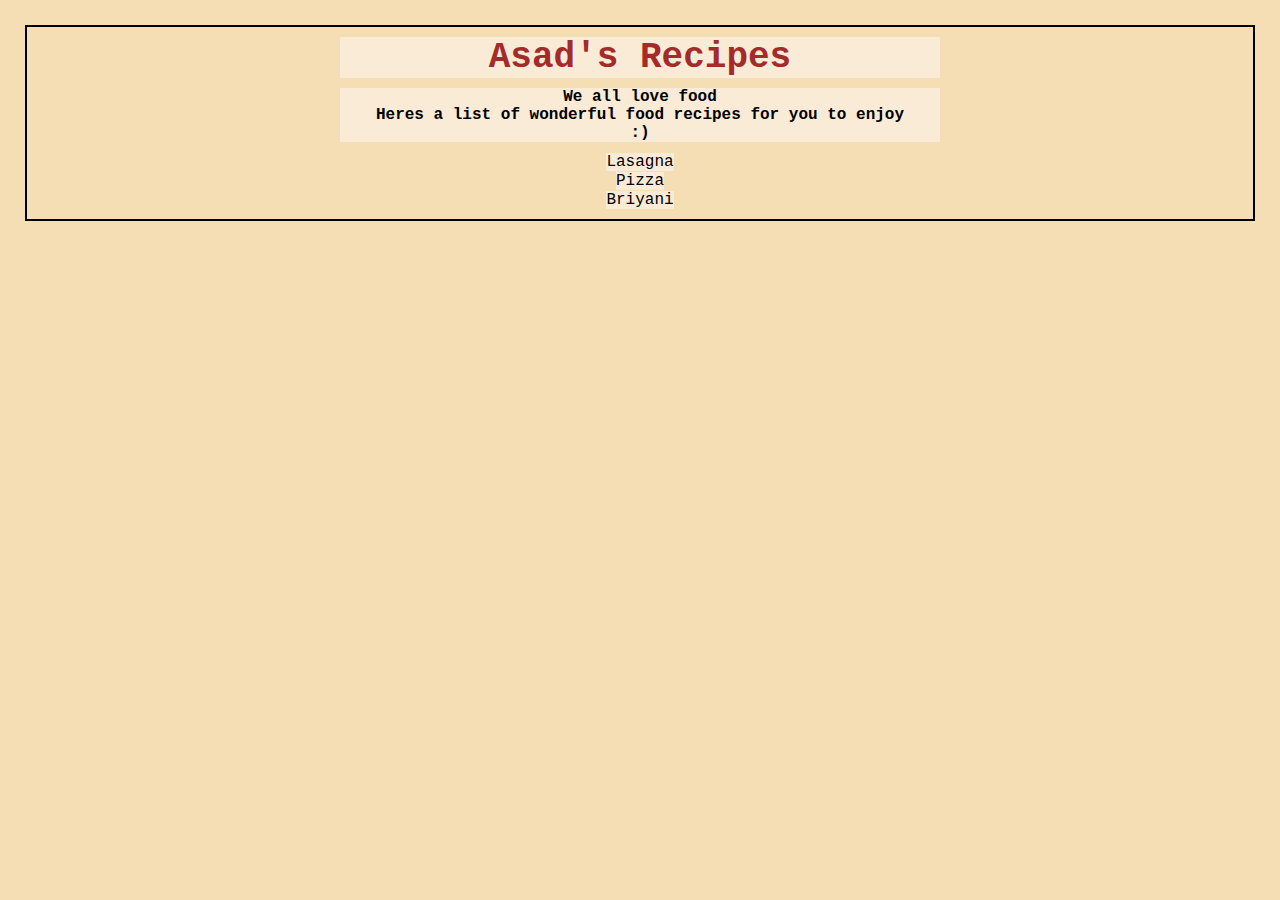
<file: index.html>
<!DOCTYPE html>
<html lang="en">
<head>
    <meta charset="UTF-8">
    <meta name="viewport" content="width=device-width, initial-scale=1.0">
    <title>Asad's Recipes</title>
    <link rel="stylesheet" href="style.css">
</head>
<body>
    <div class="title">Asad's Recipes </div>
    
    <p id="p1">
        We all love food <br> 
        Heres a list of wonderful food recipes for you to enjoy <br>
        :)

    </p>

    <p id="list">
        <a href="recipes/lasagna.html">Lasagna</a> <br>
        <a href="recipes/pizza.html">Pizza</a> <br>
        <a href="recipes/briyani.html">Briyani</a>
   </p>
</body>
</html>
</file>
<file: style.css>
*{
    box-sizing: border-box;
    /* outline: 2px solid red; */
    margin: 10px;
    border: 2px;
    
}


body {
    background-color: wheat;
    text-align: center;
    margin: 15px;
    border: 2px solid;
}

.title {

    box-align: center;
    width: 600px;
    text-align: center;
    background-color: ;
    font-family: 'Courier New', Courier, monospace;
    font-weight: 800;
    color: brown;
    margin: 10px;
    margin-left: auto;
    margin-right: auto;
    font-size: 36px;
    background-color: antiquewhite;


}

#p1 {
    text-align: center;
    font-weight: bold;
    font-family: 'Courier New', Courier, monospace;
    background-color: antiquewhite;
    width: 600px;
    margin: auto;
}

list {
    color: black;
    font-family: 'Courier New', Courier, monospace;
    padding: 10px;
    
}

a:link {
    color: black;
    text-decoration: none;
    font-family: 'Courier New', Courier, monospace;
    background-color: antiquewhite;

}

a:hover{
    color: red;
    font-size: 22px;
    background-color: black;
}
</file>
